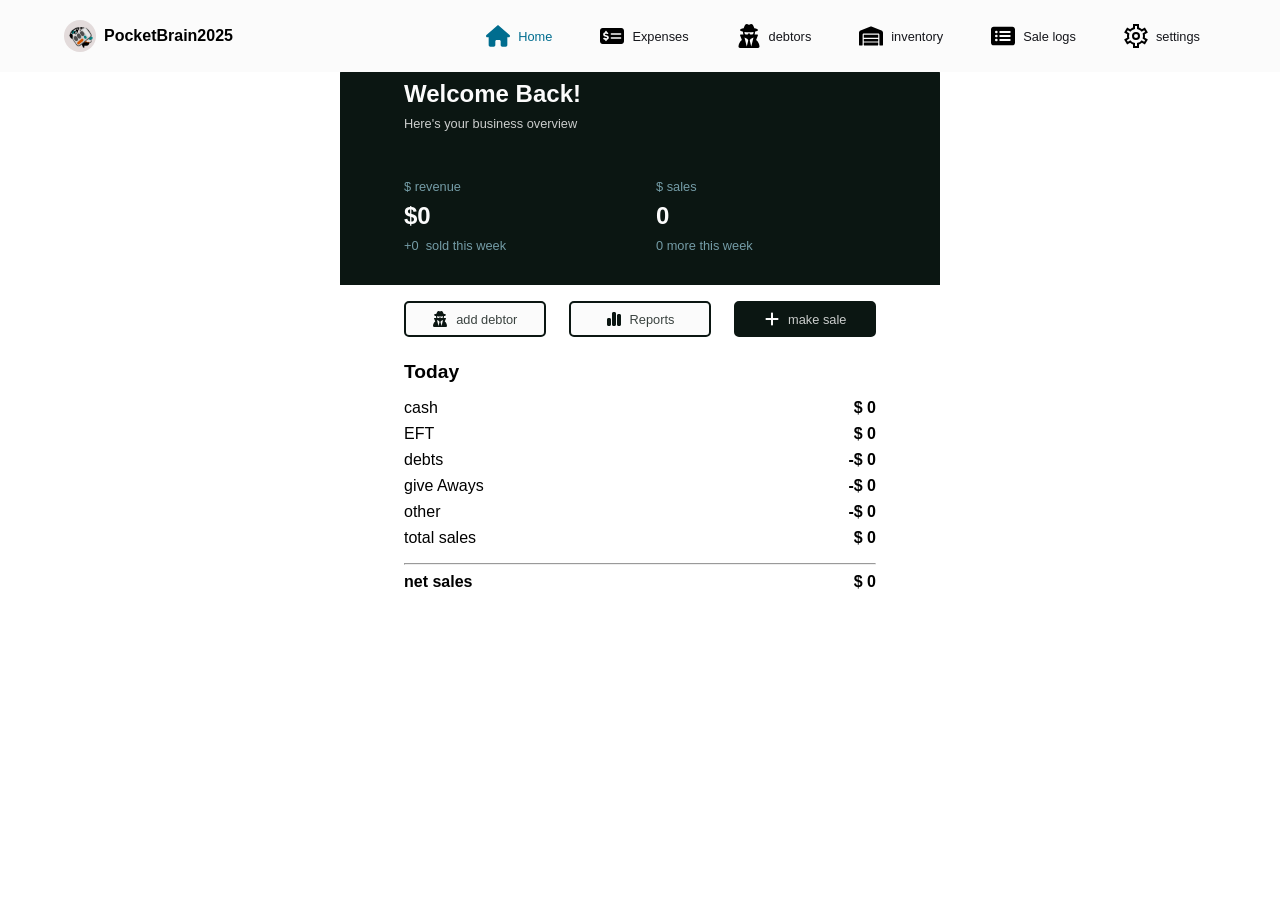
<file: index.html>
<!doctype html>
<html lang="en" data-beasties-container>
<head>
  <meta charset="utf-8">
  <title>PocketBrain2025</title>
  <base href="./">
  <meta name="viewport" content="width=device-width, initial-scale=1">
  <link rel="icon" type="image/x-icon" href="./favicon.ico">
  <link rel="manifest" href="./manifest.webmanifest">
  <meta name="theme-color" content="#1976d2">
  <link rel="manifest" href="./manifest.webmanifest">
  <meta name="theme-color" content="#1976d2">
<style>*{padding:0;margin:0;box-sizing:border-box;font-family:Roboto,sans-serif}body{overflow-x:hidden}</style><link rel="stylesheet" href="styles-ZG6K7IF5.css" media="print" onload="this.media='all'"><noscript><link rel="stylesheet" href="./styles-ZG6K7IF5.css"></noscript></head>
<body>
  <app-root></app-root>
  <noscript>Please enable JavaScript to continue using this application.</noscript>
<link rel="modulepreload" href="./chunk-Q25FSYLX.js"><link rel="modulepreload" href="./chunk-KMUJ6N6O.js"><link rel="modulepreload" href="./chunk-A4VS2O2T.js"><link rel="modulepreload" href="./chunk-6AXJB3HD.js"><link rel="modulepreload" href="./chunk-RB5HBADI.js"><script src="./polyfills-B6TNHZQ6.js" type="module"></script><script src="./main-57ELTUYQ.js" type="module"></script></body>
</html>
</file>
<file: styles-ZG6K7IF5.css>
button{padding:.5rem 1rem;border-radius:5px;display:flex;place-content:center;gap:.5rem}button svg{width:1rem;height:1rem}button.delete{color:red;fill:red;border:2px solid #ff0000;background-color:#fbfbfb}button.delete:hover{color:#fbfbfb;fill:#fbfbfb;border:2px solid #ff0000;background-color:red}button.edit.edit{color:#0b1612;fill:#0b1612;border:2px solid #0B1612;background-color:#fbfbfb}button.edit.edit:hover{color:#fbfbfb;fill:#fbfbfb;border:2px solid #0B1612;background-color:#0b1612}button.secondary{color:#0b1612;border:none;padding:.5rem 1rem;cursor:pointer;font-weight:300;font-size:1.2rem}button.secondary:hover{background-color:#8fbecc}button.main{color:#fbfbfb;fill:#fbfbfb;background-color:#0b1612;border:2px solid #0B1612}button.main:hover{color:#0b1612;fill:#0b1612;border:2px solid #0B1612;background-color:#fbfbfb}button.close{position:absolute;border:none;top:1rem;right:1rem;fill:red;padding:.5rem;border-radius:5px}button.close:hover{background-color:red;fill:#fbfbfb}button.warning{color:#15161b;background-color:#ffd280;border:none;width:fit-content;border-radius:10px}button.bad{color:#15161b;background-color:red;border:none;width:fit-content;border-radius:10px}.action-buttons{display:flex;justify-content:space-between;align-items:center;padding:0 5vw}@media screen and (max-width: 600px){.action-buttons button p{display:none}}.cards{display:flex;gap:2rem;background-color:#0b1612;margin:0 auto 1rem;padding:1rem 5vw}.cards .card{padding:1rem 0;border-radius:10px;width:50%;gap:.5rem}.clr-m{color:#0b1612}.clr-m-light{color:#8fbecc}.clr-white{color:#fbfbfb}.clr-black{color:#15161b}.clr-gry{color:#2b2b2c}.clr-gry-light{color:#dde7e1a8}.clr-dan{color:red}.clr-dan-light{color:#ffc7c7}.clr-wrn{color:orange}.clr-wrn-light{color:#ffd280}.clr-scs{color:#4fc2a9}.clr-scs-light{color:#6ef9f5}.bg-m{background-color:#0b1612}.bg-danger{background-color:#ffc7c7}.bg-white{background-color:#fbfbfb}.bg-clear{background-color:transparent}.form-container{padding:1rem 5vw;max-width:600px;margin:0 auto}form{width:100%}form .container{display:flex;flex-direction:column;gap:1rem;margin-bottom:1rem}form .container select,form .container input,form .container textarea{padding:.5rem 1rem;border:1px solid rgba(221,231,225,.6588235294);border-radius:5px;font-size:1rem;width:100%}form .submit-btn,form .cart-btn{width:100%}.expense-card-container,.debtors-list-container,.inventory-list-container,.logs-container{display:flex;flex-direction:column;gap:.5rem;width:100%;max-width:600px;height:40svh;overflow-y:scroll}.stock-view,.new-insatnce,.edit-credit-sale{background-color:#fbfbfb;position:absolute;left:50%;top:100%;transform:translate(-50%,-100%);padding:1rem;border-radius:10px 10px 0 0;border:2px solid #0B1612;width:100vw;max-width:500px}dialog::backdrop{background-color:#16471e62}.quick-actions{padding:0 5vw;margin:0 auto;max-width:600px;display:flex;padding:0 2vw;gap:1rem;justify-content:space-evenly;align-items:center;flex-wrap:wrap;margin-block:2rem}.quick-actions .quick-action{display:flex;flex-direction:row;align-items:center;gap:.5rem}.quick-actions .quick-action.rev .quick-action-icon{background-color:transparent;border-radius:50%;border:2px solid transparent;fill:#0b1612}.quick-actions .quick-action .quick-action-icon{background-color:#0b1612;padding:.5rem;border-radius:10px;border:2px solid #0B1612;fill:#fbfbfb}.quick-actions .quick-action:hover .quick-action-icon{border-radius:50%;border:2px solid #0B1612;background-color:#fbfbfb;fill:#0b1612}.quick-actions .quick-action svg{width:1.2rem;height:1.2rem}.mb-1{margin-bottom:.5rem}.mb-2{margin-bottom:1rem}.mb-3{margin-bottom:2rem}.m-hz{margin-block:2rem}.mt-1{margin-top:.5rem}.mt-2{margin-top:1rem}.mt-3{margin-top:2rem}.m-vt-auto{margin:0 auto}.pvt-1{padding-inline:.5rem!important}.xxl-font{font-size:1.5rem;font-weight:600;text-transform:capitalize}.xl-font{font-size:1.2rem;font-weight:600;text-transform:capitalize}.medium-font{font-size:1rem;font-weight:600}.small-font{font-size:.8rem;font-weight:300;opacity:.8}*{padding:0;margin:0;box-sizing:border-box;font-family:Roboto,sans-serif}body{overflow-x:hidden}header{padding:1rem 5vw}header,.home-header,.spending-header,.sales-header{background-color:#0b1612;border-radius:10px 10px 0 0}.truncate-text{width:10ch;white-space:nowrap;overflow:hidden;text-overflow:ellipsis}::-webkit-scrollbar{width:2px}::-webkit-scrollbar-track{background:#f1f1f1}::-webkit-scrollbar-thumb{background:#dde7e1a8}::-webkit-scrollbar-thumb:hover{background:#0b1612}
</file>
